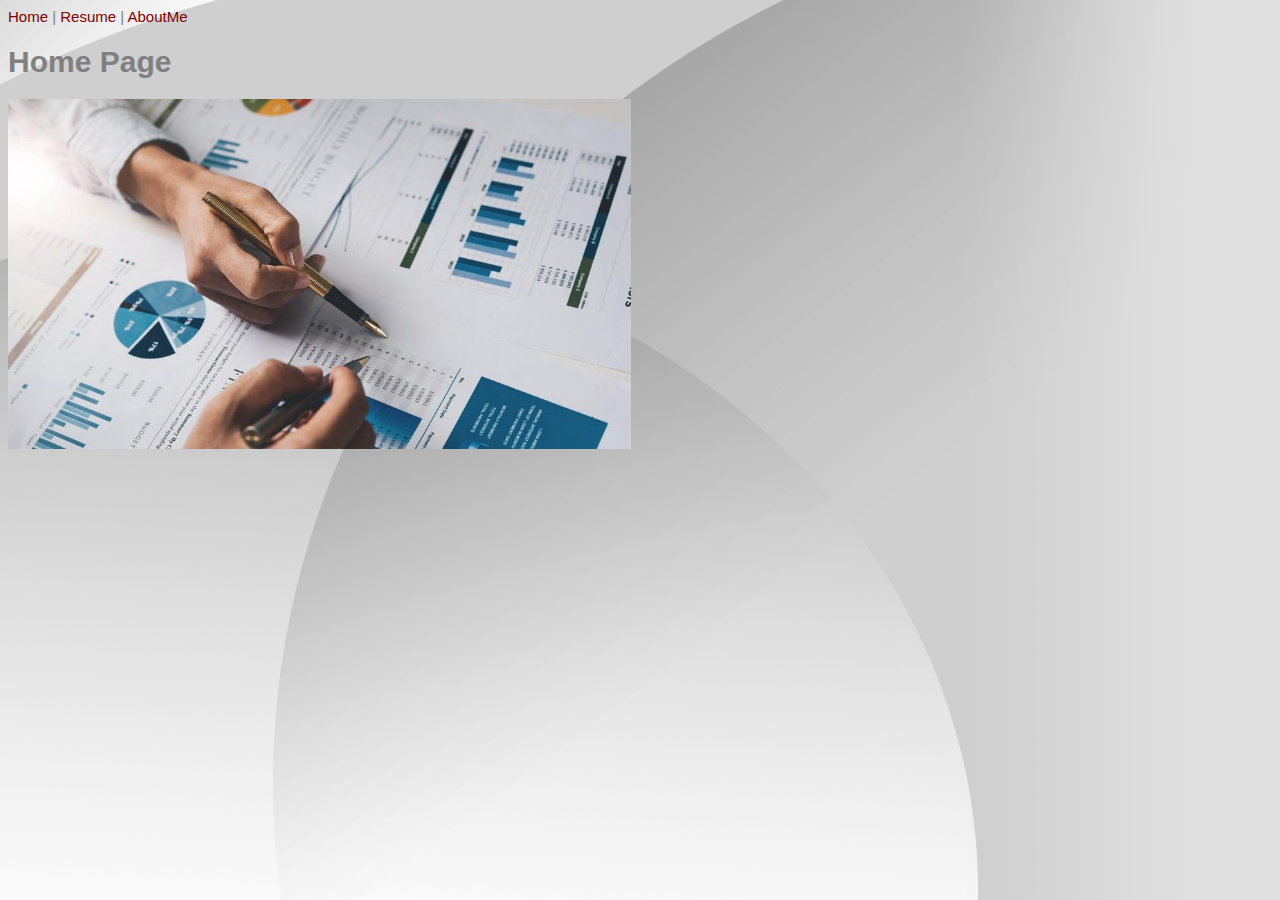
<file: Index.html>
<!DOCTYPE html>
<html lang="en">
<head>
    <meta charset="UTF-8">
    <meta http-equiv="X-UA-Compatible" content="IE=edge">
    <meta name="viewport" content="width=device-width, initial-scale=1.0">
    <title>Ryan Hyde's Home Page</title>

    <link rel="stylesheet" href="Styles/Styles.css">


</head>
<body class="homebg">
    <a href="#">Home</a> | 
    <a href="HTML/Resume.html">Resume</a> |
    <a href="HTML/AboutMe.html">AboutMe</a>

    <h1>Home Page</h1>
    <img src="Images/finance.jpeg.jpg" height="350" alt="Finance Image">

</body>
</html>
</file>
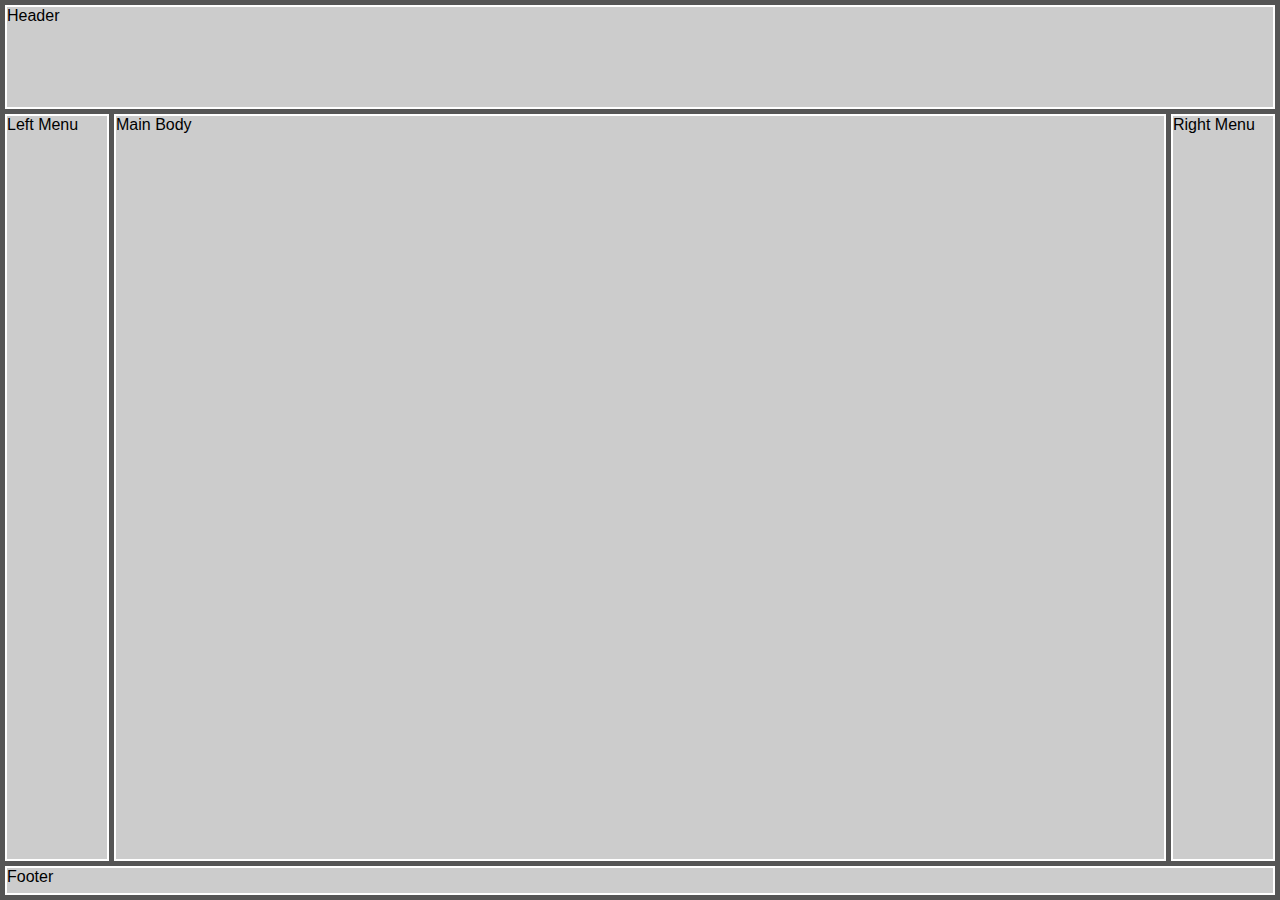
<file: HTML/layout.html>
<!DOCTYPE html>
<html lang="en">
<head>
    <meta charset="UTF-8">
    <meta http-equiv="X-UA-Compatible" content="IE=edge">
    <meta name="viewport" content="width=device-width, initial-scale=1.0">
    <title>Layout Template</title>
    <link rel="stylesheet" href="../Styles/LayoutStyles.css">
</head>

<body>
    <div class="common header">Header</div>
    <div class="common leftmenu">Left Menu</Menu></div>
    <div class="common mainbody">Main Body</div>
    <div class="common rightmenu">Right Menu</div>
    <div class="common footer">Footer</div>


</body>
</html>
</file>
<file: Styles/Styles.css>
body {
    font-family: Arial, Helvetica, sans-serif;
    font-size: 15px;
    color: gray;
    background-color: rgb(194, 212, 254);
}

li {
    font-size: 14px;
    font-style: italic;
    font-weight: normal;

}

a {color: maroon;
    text-decoration: none;
}

a:hover {text-decoration: underline;
        /* font-weight: bold;
        font-size: 18px; */

}

a:visited {color: blue}

.ResumeListHeading {
    font-weight: bold;
    font-style: normal;}

.Underline {text-decoration: underline;}
.Bold {font-weight: bold;}
.Justify {text-align: justify;}

.homebg {background-image: url(../Images/Background_light.jpg);
        background-position: top right;
        /* background-repeat: ; */
    }
/* Used the box method here to simplify having to add different styles to paragraphs */
.Box1 {
    border-width: 1px;
    border-style: solid;
    border-color: gray;

    /* All these traits can be combined into one attribute 'Background' */
}

.Box2 {
    padding: 5px;
}

.Box3 {
    Margin: 50px;
}
</file>
<file: Styles/LayoutStyles.css>
body {
    background-color: #555555;
    font-family:Verdana, Geneva, Tahoma, sans-serif

}

.common {
    background-color: #cccccc;
    border: 2px solid white;
    position: absolute;
}

.header {
    top: 5px;
    left: 5px;
    right: 5px;
    height: 100px;
}

.leftmenu {
    top: 114px;
    left: 5px;
    width: 100px;
    bottom: 39px;
}

.mainbody {
    top: 114px;
    left: 114px;
    right: 114px;
    bottom: 39px;
}

.rightmenu {
    top: 114px;
    right: 5px;
    width: 100px;
    bottom: 39px; 
}

.footer {
    bottom: 5px;
    left: 5px;
    right: 5px;
    height: 25px;
}
</file>
